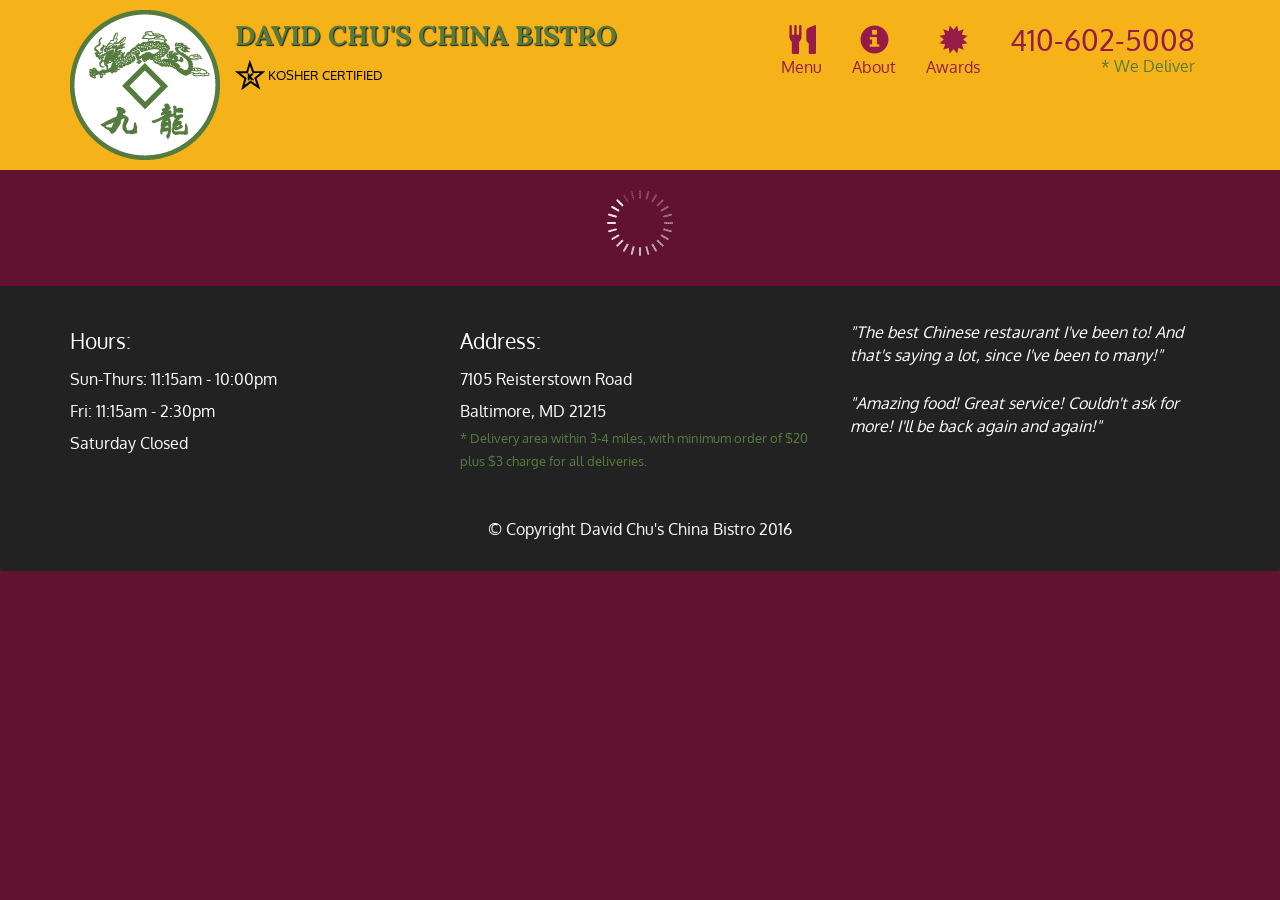
<file: index.html>
<!doctype html>
<html lang="en">
  <head>
    <meta charset="utf-8">
    <meta http-equiv="X-UA-Compatible" content="IE=edge">
    <meta name="viewport" content="width=device-width, initial-scale=1">
    <title>David Chu's China Bistro</title>
    <link rel="stylesheet" href="css/bootstrap.min.css">
    <link rel="stylesheet" href="css/styles.css">
    <link href='https://fonts.googleapis.com/css?family=Oxygen:400,300,700' rel='stylesheet' type='text/css'>
    <link href='https://fonts.googleapis.com/css?family=Lora' rel='stylesheet' type='text/css'>
  </head>
<body>
  <header>
    <nav id="header-nav" class="navbar navbar-default">
      <div class="container">
        <div class="navbar-header">
          <a href="index.html" class="pull-left visible-md visible-lg">
            <div id="logo-img" alt="Logo image"></div>
          </a>

          <div class="navbar-brand">
            <a href="index.html"><h1>David Chu's China Bistro</h1></a>
            <p>
              <img src="images/star-k-logo.png" alt="Kosher certification">
              <span>Kosher Certified</span>
            </p>
          </div>

          <button id="navbarToggle" type="button" class="navbar-toggle collapsed" data-toggle="collapse" data-target="#collapsable-nav" aria-expanded="false">
            <span class="sr-only">Toggle navigation</span>
            <span class="icon-bar"></span>
            <span class="icon-bar"></span>
            <span class="icon-bar"></span>
          </button>
        </div>
        
        <div id="collapsable-nav" class="collapse navbar-collapse">
           <ul id="nav-list" class="nav navbar-nav navbar-right">
            <li id="navHomeButton" class="visible-xs active">
              <a href="index.html">
                <span class="glyphicon glyphicon-home"></span> Home</a>
            </li>
            <li id="navMenuButton">
              <a href="#" onclick="$dc.loadMenuCategories();">
                <span class="glyphicon glyphicon-cutlery"></span><br class="hidden-xs"> Menu</a>
            </li>
            <li>
              <a href="#">
                <span class="glyphicon glyphicon-info-sign"></span><br class="hidden-xs"> About</a>
            </li>
            <li>
              <a href="#">
                <span class="glyphicon glyphicon-certificate"></span><br class="hidden-xs"> Awards</a>
            </li>
            <li id="phone" class="hidden-xs">
              <a href="tel:410-602-5008">
                <span>410-602-5008</span></a><div>* We Deliver</div>
            </li>
          </ul><!-- #nav-list -->
        </div><!-- .collapse .navbar-collapse -->
      </div><!-- .container -->
    </nav><!-- #header-nav -->
  </header>

  <div id="call-btn" class="visible-xs">
    <a class="btn" href="tel:410-602-5008">
    <span class="glyphicon glyphicon-earphone"></span>
    410-602-5008
    </a>
  </div>
  <div id="xs-deliver" class="text-center visible-xs">* We Deliver</div>

  <div id="main-content" class="container"></div>

  <footer class="panel-footer">
    <div class="container">
      <div class="row">
        <section id="hours" class="col-sm-4">
          <span>Hours:</span><br>
          Sun-Thurs: 11:15am - 10:00pm<br>
          Fri: 11:15am - 2:30pm<br>
          Saturday Closed
          <hr class="visible-xs">
        </section>
        <section id="address" class="col-sm-4">
          <span>Address:</span><br>
          7105 Reisterstown Road<br>
          Baltimore, MD 21215
          <p>* Delivery area within 3-4 miles, with minimum order of $20 plus $3 charge for all deliveries.</p>
          <hr class="visible-xs">
        </section>
        <section id="testimonials" class="col-sm-4">
          <p>"The best Chinese restaurant I've been to! And that's saying a lot, since I've been to many!"</p>
          <p>"Amazing food! Great service! Couldn't ask for more! I'll be back again and again!"</p>
        </section>
      </div>
      <div class="text-center">&copy; Copyright David Chu's China Bistro 2016</div>
    </div>
  </footer>

  <!-- jQuery (Bootstrap JS plugins depend on it) -->
  <script src="js/jquery-2.1.4.min.js"></script>
  <script src="js/bootstrap.min.js"></script>
  <script src="js/ajax-utils.js"></script>
  <script src="js/script.js"></script>
</body>
</html>
</file>
<file: css/styles.css>
body {
  font-size: 16px;
  color: #fff;
  background-color: #61122f;
  font-family: 'Oxygen', sans-serif;
}

/** HEADER **/
#header-nav {
  background-color: #f6b319;
  border-radius: 0;
  border: 0;
}

#logo-img {
  background: url('../images/restaurant-logo_large.png') no-repeat;
  width: 150px;
  height: 150px;
  margin: 10px 15px 10px 0;
}

.navbar-brand {
  padding-top: 25px;
}
.navbar-brand h1 { /* Restaurant name */
  font-family: 'Lora', serif;
  color: #557c3e;
  font-size: 1.5em;
  text-transform: uppercase;
  font-weight: bold;
  text-shadow: 1px 1px 1px #222;
  margin-top: 0;
  margin-bottom: 0;
  line-height: .75;
}
.navbar-brand a:hover, .navbar-brand a:focus {
  text-decoration: none;
}
.navbar-brand p { /* Kosher cert */
  color: #000;
  text-transform: uppercase;
  font-size: .7em;
  margin-top: 15px;
}
.navbar-brand p span { /* Star-K */
  vertical-align: middle;
}

#nav-list {
  margin-top: 10px;
}
#nav-list a {
  color: #951C49;
  text-align: center;
}
#nav-list a:hover {
  background: #E7E7E7;
}
#nav-list a span {
  font-size: 1.8em;
}

#phone {
  margin-top: 5px;
}
#phone a { /* Phone number */
  text-align: right;
  padding-bottom: 0;
}
#phone div { /* We Deliver */
  color: #557c3e;
  text-align: right;
  padding-right: 15px;
}

.navbar-header button.navbar-toggle, .navbar-header .icon-bar {
  border: 1px solid #61122f;
}
.navbar-header button.navbar-toggle {
  clear: both;
  margin-top: -30px;
}
/* END HEADER */

/* FOOTER */
.panel-footer {
  margin-top: 30px;
  padding-top: 35px;
  padding-bottom: 30px;
  background-color: #222;
  border-top: 0;
}
.panel-footer div.row {
  margin-bottom: 35px;
}
#hours, #address {
  line-height: 2;
}
#hours > span, #address > span {
  font-size: 1.3em;
}
#address p {
  color: #557c3e;
  font-size: .8em;
  line-height: 1.8;
}
#testimonials {
  font-style: italic;
}
#testimonials p:nth-child(2) {
  margin-top: 25px;
}
/* END FOOTER */



/* HOME PAGE */
.container .jumbotron {
  box-shadow: 0 0 50px #3F0C1F;
  border: 2px solid #3F0C1F;
}

#menu-tile, #specials-tile, #map-tile {
  height: 250px;
  width: 100%;
  margin-bottom: 15px;
  position: relative;
  border: 2px solid #3F0C1F;
  overflow: hidden;
}
#menu-tile:hover, #specials-tile:hover, #map-tile:hover {
  box-shadow: 0 1px 5px 1px #cccccc;
}
#menu-tile {
  background: url('../images/menu-tile.jpg') no-repeat;
  background-position: center;
}
#specials-tile {
  background: url('../images/specials-tile.jpg') no-repeat;
  background-position: center;
}
#menu-tile span, #specials-tile span, #map-tile span {
  position: absolute;
  bottom: 0;
  right: 0;
  width: 100%;
  text-align: center;
  font-size: 1.6em;
  text-transform: uppercase;
  background-color: #000;
  color: #fff;
  opacity: .8;
}
/* END HOME PAGE */

/* MENU CATEGORIES PAGE */
.category-tile { 
  position: relative;
  border: 2px solid #3F0C1F;
  overflow: hidden;
  width: 200px;
  height: 200px;
  margin: 0 auto 15px;
}
.category-tile span {
  position: absolute;
  bottom: 0;
  right: 0;
  width: 100%;
  text-align: center;
  font-size: 1.2em;
  text-transform: uppercase;
  background-color: #000;
  color: #fff;
  opacity: .8;
}
.category-tile:hover {
  box-shadow: 0 1px 5px 1px #cccccc;
}

#menu-categories-title + div {
  margin-bottom: 50px;
}
/* END MENU CATEGORIES PAGE */

/* SINGLE CATEGORY PAGE */
.menu-item-tile {
  margin-bottom: 25px;
}
.menu-item-tile hr {
  width: 80%;
}
.menu-item-tile .menu-item-price {
  font-size: 1.1em;
  text-align: right;
  margin-top: -15px;
  margin-right: -15px;
}
.menu-item-tile .menu-item-price span {
  font-size: .6em;
}
.menu-item-photo {
  position: relative;
  border: 2px solid #3F0C1F; 
  overflow: hidden;
  padding: 0;
  margin-right: -15px;
  margin-left: auto;
  margin-bottom: 20px;
  max-width: 250px;
}
.menu-item-photo div {
  position: absolute;
  bottom: 0;
  right: 0;
  width: 80px;
  background-color: #557c3e;
  text-align: center;
}
.menu-item-description {
  padding-right: 30px;
}
h3.menu-item-title {
  margin: 0 0 10px;
}
.menu-item-details {
  font-size: .9em;
  font-style: italic;
}
/* END SINGLE CATEGORY PAGE */


/********** Large devices only **********/
@media (min-width: 1200px) {
  .container .jumbotron {
    background: url('../images/jumbotron_1200.jpg') no-repeat;
    height: 675px;
  }
}

/********** Medium devices only **********/
@media (min-width: 992px) and (max-width: 1199px) {
  /* Header */
  #logo-img {
    background: url('../images/restaurant-logo_medium.png') no-repeat;
    width: 100px;
    height: 100px;
    margin: 5px 5px 5px 0;
  }
  /* End Header */

  /* Home Page */
  .container .jumbotron {
    background: url('../images/jumbotron_992.jpg') no-repeat;
    height: 558px;
  }
  /* End Home Page */
}

/********** Small devices only **********/
@media (min-width: 768px) and (max-width: 991px) {
  /* Home Page */
  .container .jumbotron {
    background: url('../images/jumbotron_768.jpg') no-repeat;
    height: 432px;
  }
  /* End Home Page */
}

/********** Extra small devices only **********/
@media (max-width: 767px) {
  /* Header */
  .navbar-brand {
    padding-top: 10px;
    height: 80px;
  }
  .navbar-brand h1 { /* Restaurant name */
    padding-top: 10px;
    font-size: 5vw; /* 1vw = 1% of viewport width */
  }
  .navbar-brand p { /* Kosher cert */
    font-size: .6em;
    margin-top: 12px;
  }
  .navbar-brand p img { /* Star-K */
    height: 20px;
  }

  #collapsable-nav a { /* Collapsed nav menu text */
    font-size: 1.2em;
  }
  #collapsable-nav a span { /* Collapsed nav menu glyph */
    font-size: 1em;
    margin-right: 5px;
  }

  #call-btn > a {
    font-size: 1.5em;
    display: block;
    margin: 0 20px;
    padding: 10px;
    border: 2px solid #fff;
    background-color: #f6b319;
    color: #951c49;
  }
  #xs-deliver {
    margin-top: 5px;
    font-size: .7em;
    letter-spacing: .1em;
    text-transform: uppercase;
  }
  /* End Header */

  /* Footer */
  .panel-footer section {
    margin-bottom: 30px;
    text-align: center;
  }
  .panel-footer section:nth-child(3) {
    margin-bottom: 0; /* margin already exists on the whole row */
  }
  .panel-footer section hr {
    width: 50%;
  }
  /* End Footer */

  /* Home Page */
  .container .jumbotron {
    margin-top: 30px;
    padding: 0;
  }
  #menu-tile, #specials-tile {
    width: 360px;
    margin: 0 auto 15px;
  }

  .menu-item-photo {
    margin-right: auto;
  }
  .menu-item-tile .menu-item-price {
    text-align: center;
  }
  .menu-item-description {
    text-align: center;;
  }
}


/********** Super extra small devices Only :-) (e.g., iPhone 4) **********/
@media (max-width: 479px) {
  /* Header */
  .navbar-brand h1 { /* Restaurant name */
    padding-top: 5px;
    font-size: 6vw;
  }
  /* End Header */
  
  /* Home page */
  #menu-tile, #specials-tile {
    width: 280px;
    margin: 0 auto 15px;
  }

  .col-xxs-12 {
    position: relative;
    min-height: 1px;
    padding-right: 15px;
    padding-left: 15px;
    float: left;
    width: 100%;
  }
}
</file>
<file: assignment5/css/styles.css>
body {
  font-size: 16px;
  color: #fff;
  background-color: #61122f;
  font-family: 'Oxygen', sans-serif;
}

/** HEADER **/
#header-nav {
  background-color: #f6b319;
  border-radius: 0;
  border: 0;
}

#logo-img {
  background: url('../images/restaurant-logo_large.png') no-repeat;
  width: 150px;
  height: 150px;
  margin: 10px 15px 10px 0;
}

.navbar-brand {
  padding-top: 25px;
}
.navbar-brand h1 { /* Restaurant name */
  font-family: 'Lora', serif;
  color: #557c3e;
  font-size: 1.5em;
  text-transform: uppercase;
  font-weight: bold;
  text-shadow: 1px 1px 1px #222;
  margin-top: 0;
  margin-bottom: 0;
  line-height: .75;
}
.navbar-brand a:hover, .navbar-brand a:focus {
  text-decoration: none;
}
.navbar-brand p { /* Kosher cert */
  color: #000;
  text-transform: uppercase;
  font-size: .7em;
  margin-top: 15px;
}
.navbar-brand p span { /* Star-K */
  vertical-align: middle;
}

#nav-list {
  margin-top: 10px;
}
#nav-list a {
  color: #951C49;
  text-align: center;
}
#nav-list a:hover {
  background: #E7E7E7;
}
#nav-list a span {
  font-size: 1.8em;
}

#phone {
  margin-top: 5px;
}
#phone a { /* Phone number */
  text-align: right;
  padding-bottom: 0;
}
#phone div { /* We Deliver */
  color: #557c3e;
  text-align: right;
  padding-right: 15px;
}

.navbar-header button.navbar-toggle, .navbar-header .icon-bar {
  border: 1px solid #61122f;
}
.navbar-header button.navbar-toggle {
  clear: both;
  margin-top: -30px;
}
/* END HEADER */

/* FOOTER */
.panel-footer {
  margin-top: 30px;
  padding-top: 35px;
  padding-bottom: 30px;
  background-color: #222;
  border-top: 0;
}
.panel-footer div.row {
  margin-bottom: 35px;
}
#hours, #address {
  line-height: 2;
}
#hours > span, #address > span {
  font-size: 1.3em;
}
#address p {
  color: #557c3e;
  font-size: .8em;
  line-height: 1.8;
}
#testimonials {
  font-style: italic;
}
#testimonials p:nth-child(2) {
  margin-top: 25px;
}
/* END FOOTER */



/* HOME PAGE */
.container .jumbotron {
  box-shadow: 0 0 50px #3F0C1F;
  border: 2px solid #3F0C1F;
}

#menu-tile, #specials-tile, #map-tile {
  height: 250px;
  width: 100%;
  margin-bottom: 15px;
  position: relative;
  border: 2px solid #3F0C1F;
  overflow: hidden;
}
#menu-tile:hover, #specials-tile:hover, #map-tile:hover {
  box-shadow: 0 1px 5px 1px #cccccc;
}
#menu-tile {
  background: url('../images/menu-tile.jpg') no-repeat;
  background-position: center;
}
#specials-tile {
  background: url('../images/specials-tile.jpg') no-repeat;
  background-position: center;
}
#menu-tile span, #specials-tile span, #map-tile span {
  position: absolute;
  bottom: 0;
  right: 0;
  width: 100%;
  text-align: center;
  font-size: 1.6em;
  text-transform: uppercase;
  background-color: #000;
  color: #fff;
  opacity: .8;
}
/* END HOME PAGE */

/* MENU CATEGORIES PAGE */
.category-tile { 
  position: relative;
  border: 2px solid #3F0C1F;
  overflow: hidden;
  width: 200px;
  height: 200px;
  margin: 0 auto 15px;
}
.category-tile span {
  position: absolute;
  bottom: 0;
  right: 0;
  width: 100%;
  text-align: center;
  font-size: 1.2em;
  text-transform: uppercase;
  background-color: #000;
  color: #fff;
  opacity: .8;
}
.category-tile:hover {
  box-shadow: 0 1px 5px 1px #cccccc;
}

#menu-categories-title + div {
  margin-bottom: 50px;
}
/* END MENU CATEGORIES PAGE */

/* SINGLE CATEGORY PAGE */
.menu-item-tile {
  margin-bottom: 25px;
}
.menu-item-tile hr {
  width: 80%;
}
.menu-item-tile .menu-item-price {
  font-size: 1.1em;
  text-align: right;
  margin-top: -15px;
  margin-right: -15px;
}
.menu-item-tile .menu-item-price span {
  font-size: .6em;
}
.menu-item-photo {
  position: relative;
  border: 2px solid #3F0C1F; 
  overflow: hidden;
  padding: 0;
  margin-right: -15px;
  margin-left: auto;
  margin-bottom: 20px;
  max-width: 250px;
}
.menu-item-photo div {
  position: absolute;
  bottom: 0;
  right: 0;
  width: 80px;
  background-color: #557c3e;
  text-align: center;
}
.menu-item-description {
  padding-right: 30px;
}
h3.menu-item-title {
  margin: 0 0 10px;
}
.menu-item-details {
  font-size: .9em;
  font-style: italic;
}
/* END SINGLE CATEGORY PAGE */


/********** Large devices only **********/
@media (min-width: 1200px) {
  .container .jumbotron {
    background: url('../images/jumbotron_1200.jpg') no-repeat;
    height: 675px;
  }
}

/********** Medium devices only **********/
@media (min-width: 992px) and (max-width: 1199px) {
  /* Header */
  #logo-img {
    background: url('../images/restaurant-logo_medium.png') no-repeat;
    width: 100px;
    height: 100px;
    margin: 5px 5px 5px 0;
  }
  /* End Header */

  /* Home Page */
  .container .jumbotron {
    background: url('../images/jumbotron_992.jpg') no-repeat;
    height: 558px;
  }
  /* End Home Page */
}

/********** Small devices only **********/
@media (min-width: 768px) and (max-width: 991px) {
  /* Home Page */
  .container .jumbotron {
    background: url('../images/jumbotron_768.jpg') no-repeat;
    height: 432px;
  }
  /* End Home Page */
}

/********** Extra small devices only **********/
@media (max-width: 767px) {
  /* Header */
  .navbar-brand {
    padding-top: 10px;
    height: 80px;
  }
  .navbar-brand h1 { /* Restaurant name */
    padding-top: 10px;
    font-size: 5vw; /* 1vw = 1% of viewport width */
  }
  .navbar-brand p { /* Kosher cert */
    font-size: .6em;
    margin-top: 12px;
  }
  .navbar-brand p img { /* Star-K */
    height: 20px;
  }

  #collapsable-nav a { /* Collapsed nav menu text */
    font-size: 1.2em;
  }
  #collapsable-nav a span { /* Collapsed nav menu glyph */
    font-size: 1em;
    margin-right: 5px;
  }

  #call-btn > a {
    font-size: 1.5em;
    display: block;
    margin: 0 20px;
    padding: 10px;
    border: 2px solid #fff;
    background-color: #f6b319;
    color: #951c49;
  }
  #xs-deliver {
    margin-top: 5px;
    font-size: .7em;
    letter-spacing: .1em;
    text-transform: uppercase;
  }
  /* End Header */

  /* Footer */
  .panel-footer section {
    margin-bottom: 30px;
    text-align: center;
  }
  .panel-footer section:nth-child(3) {
    margin-bottom: 0; /* margin already exists on the whole row */
  }
  .panel-footer section hr {
    width: 50%;
  }
  /* End Footer */

  /* Home Page */
  .container .jumbotron {
    margin-top: 30px;
    padding: 0;
  }
  #menu-tile, #specials-tile {
    width: 360px;
    margin: 0 auto 15px;
  }

  .menu-item-photo {
    margin-right: auto;
  }
  .menu-item-tile .menu-item-price {
    text-align: center;
  }
  .menu-item-description {
    text-align: center;;
  }
}


/********** Super extra small devices Only :-) (e.g., iPhone 4) **********/
@media (max-width: 479px) {
  /* Header */
  .navbar-brand h1 { /* Restaurant name */
    padding-top: 5px;
    font-size: 6vw;
  }
  /* End Header */
  
  /* Home page */
  #menu-tile, #specials-tile {
    width: 280px;
    margin: 0 auto 15px;
  }

  .col-xxs-12 {
    position: relative;
    min-height: 1px;
    padding-right: 15px;
    padding-left: 15px;
    float: left;
    width: 100%;
  }
}
</file>
